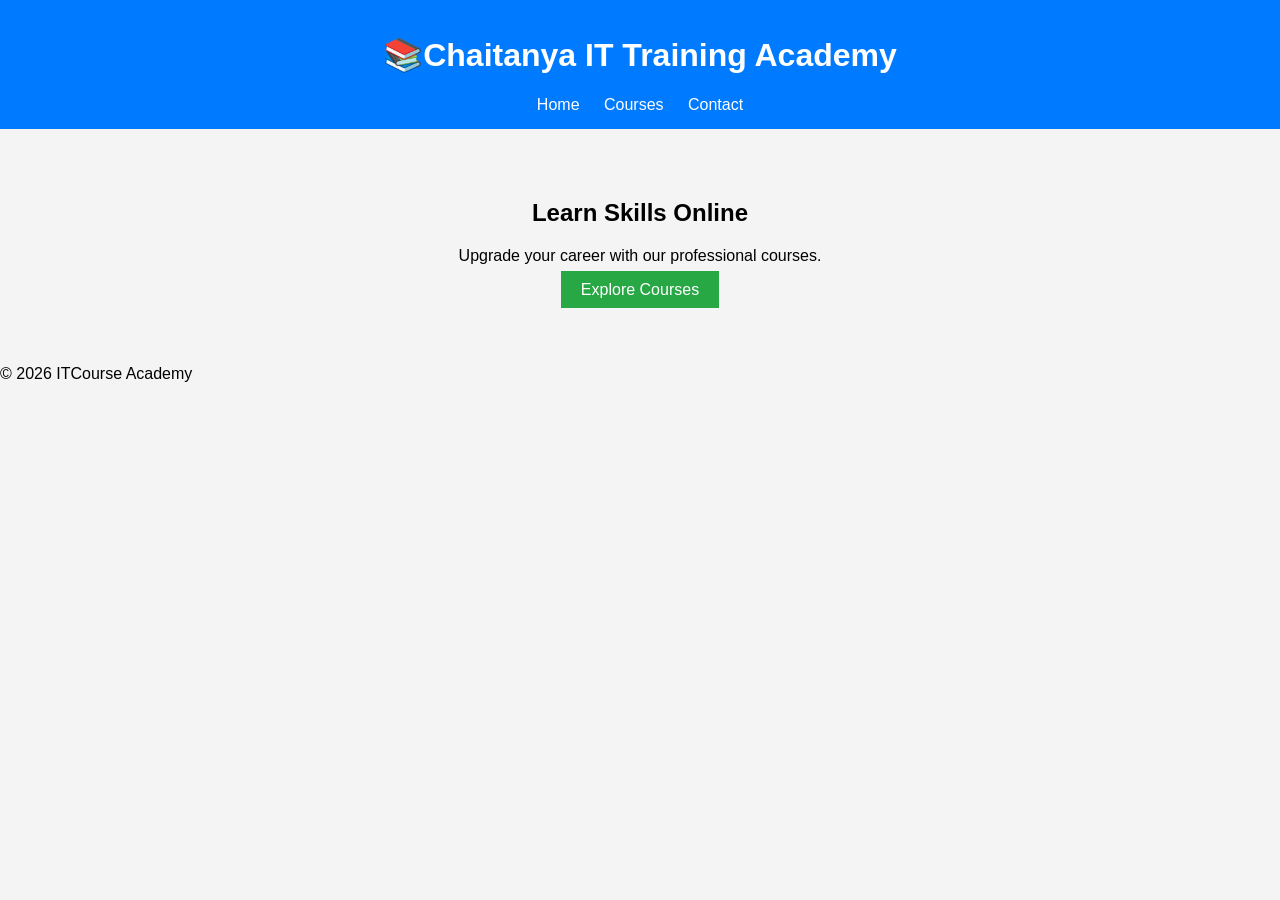
<file: Static Website hosting using AWS-S3/index.html>
<!DOCTYPE html>
<html>
<head>
	<meta charset="UTF-8">
    <title>IT Course Academy</title>
    <link rel="stylesheet" href="style.css">
</head>

<body>

<header>
    <h1>📚Chaitanya IT Training Academy</h1>
    <nav>
        <a href="index.html">Home</a>
        <a href="courses.html">Courses</a>
        <a href="contact.html">Contact</a>
    </nav>
</header>

<section class="hero">
    <h2>Learn Skills Online</h2>
    <p>Upgrade your career with our professional courses.</p>
    <a href="courses.html" class="btn">Explore Courses</a>
</section>

<footer>
    <p>© 2026 ITCourse Academy</p>
</footer>

</body>
</html>
</file>
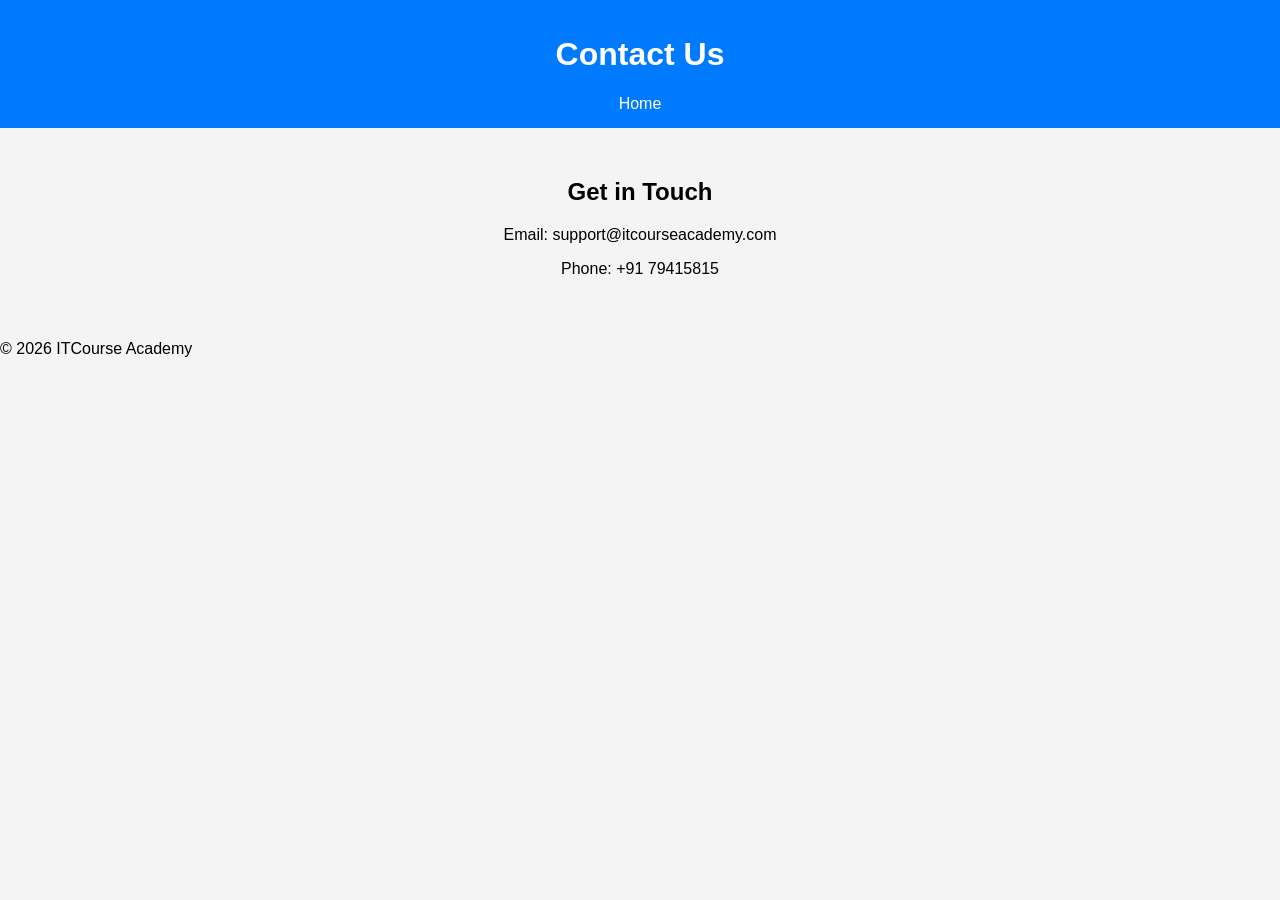
<file: Static Website hosting using AWS-S3/contact.html>
<!DOCTYPE html>
<html>
<head>
	<meta charset="UTF-8">
    <title>Contact</title>
    <link rel="stylesheet" href="style.css">
</head>

<body>

<header>
    <h1>Contact Us</h1>
    <nav>
        <a href="index.html">Home</a>
    </nav>
</header>

<section class="contact">
    <h2>Get in Touch</h2>
    <p>Email: support@itcourseacademy.com</p>
    <p>Phone: +91 79415815</p>
</section>

<footer>
    <p>© 2026 ITCourse Academy</p>
</footer>

</body>
</html>
</file>
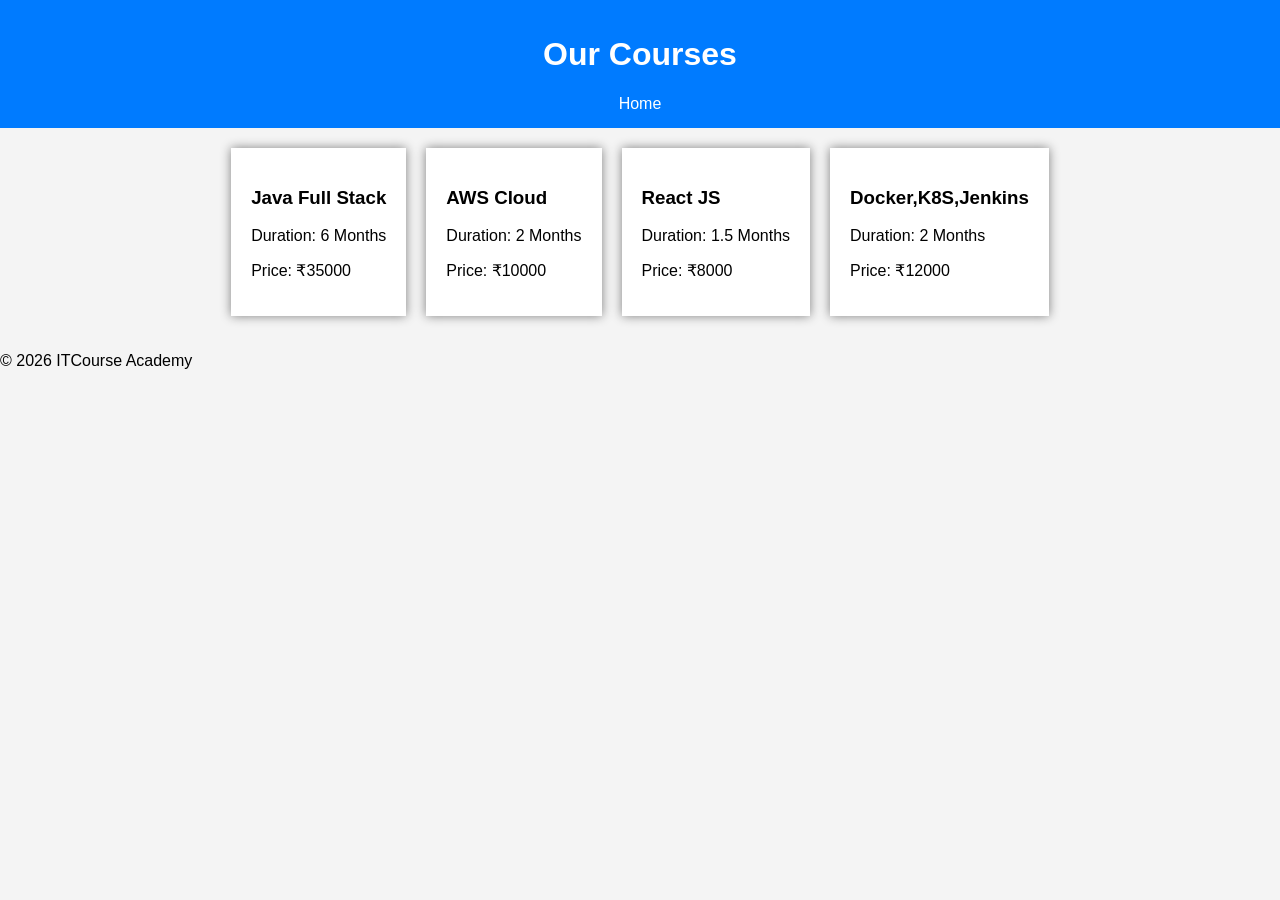
<file: Static Website hosting using AWS-S3/courses.html>
<!DOCTYPE html>
<html>
<head>
	<meta charset="UTF-8">
    <title>Courses</title>
    <link rel="stylesheet" href="style.css">
</head>

<body>

<header>
    <h1>Our Courses</h1>
    <nav>
        <a href="index.html">Home</a>
    </nav>
</header>

<section class="courses">

    <div class="card">
        <h3>Java Full Stack</h3>
        <p>Duration: 6 Months</p>
        <p>Price: ₹35000</p>
    </div>

    <div class="card">
        <h3>AWS Cloud</h3>
        <p>Duration: 2 Months</p>
        <p>Price: ₹10000</p>
    </div>

    <div class="card">
        <h3>React JS</h3>
        <p>Duration: 1.5 Months</p>
        <p>Price: ₹8000</p>
    </div>
	<div class="card">
        <h3>Docker,K8S,Jenkins</h3>
        <p>Duration: 2 Months</p>
        <p>Price: ₹12000</p>
    </div>
</section>

<footer>
    <p>© 2026 ITCourse Academy</p>
</footer>

</body>
</html>
</file>
<file: Static Website hosting using AWS-S3/style.css>
body {
    margin: 0;
    font-family: Arial, sans-serif;
    background: #f4f4f4;
}

header {
    background: #007bff;
    color: white;
    padding: 15px;
    text-align: center;
}

nav a {
    color: white;
    margin: 10px;
    text-decoration: none;
}

.hero {
    text-align: center;
    padding: 50px;
}

.btn {
    background: #28a745;
    color: white;
    padding: 10px 20px;
    text-decoration: none;
}

.courses {
    display: flex;
    justify-content: center;
    gap: 20px;
    padding: 20px;
}

.card {
    background: white;
    padding: 20px;
    box-shadow: 0px 0px 10px gray;
}

.contact {
    text-align: center;
    padding: 30px;
}

.error-page {
    text-align: center;
    padding: 100px;
}
</file>
